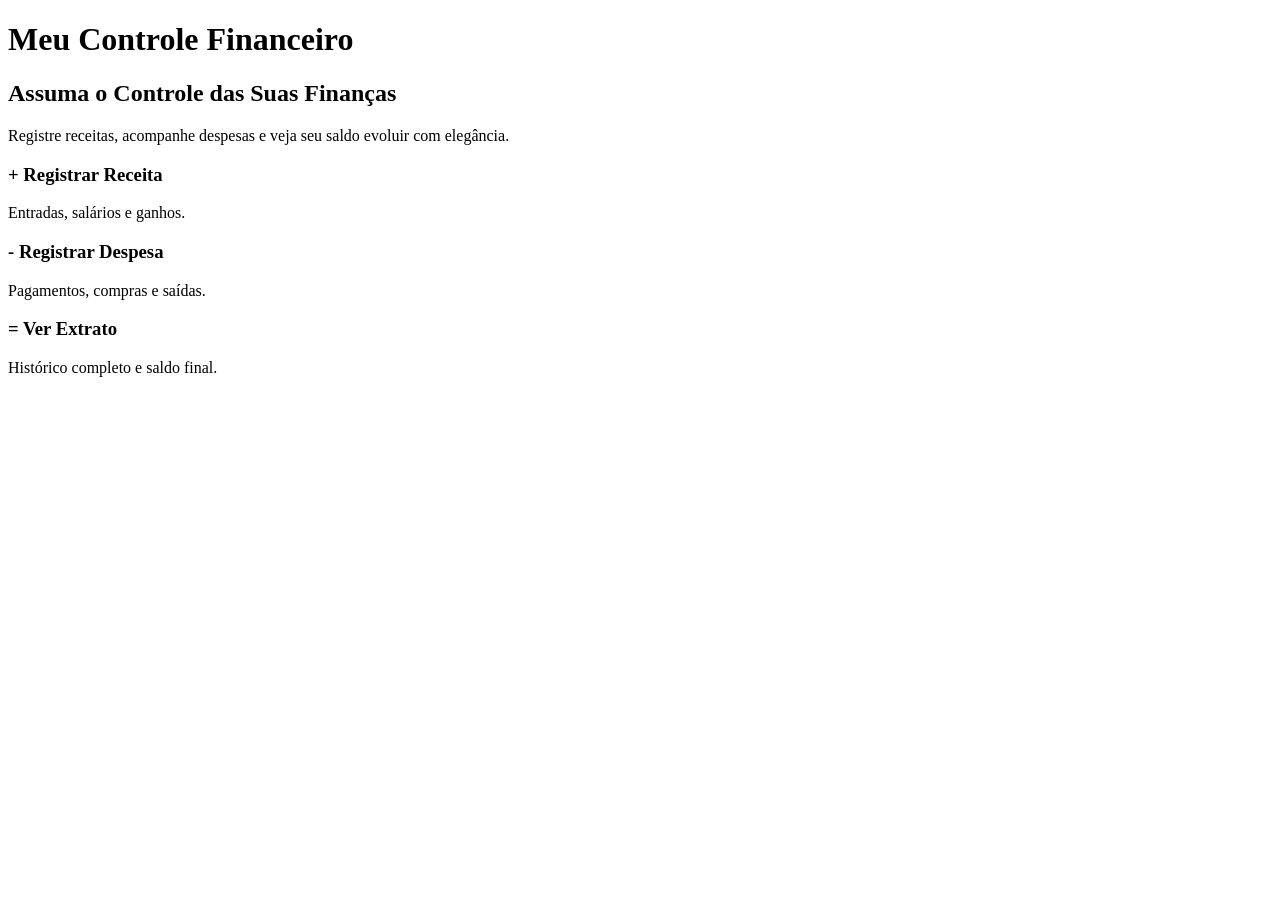
<file: src/main/resources/templates/index.html>
<!DOCTYPE html>
<html xmlns:th="http://www.thymeleaf.org">
<head>
    <meta charset="UTF-8">
    <title>Controle Financeiro - Home</title>
    <link rel="stylesheet" th:href="@{/css/layout.css}" />
</head>

<body>

    <header>
        <h1>Meu Controle Financeiro</h1>
    </header>

    <main>
        <h2>Assuma o Controle das Suas Finanças</h2>
        <p>Registre receitas, acompanhe despesas e veja seu saldo evoluir com elegância.</p>

        <div class="cta-container">
            <a th:href="@{/receitas}" class="cta-button cta-receita">
                <h3>+ Registrar Receita</h3>
                <p>Entradas, salários e ganhos.</p>
            </a>

            <a th:href="@{/despesas}" class="cta-button cta-despesa">
                <h3>- Registrar Despesa</h3>
                <p>Pagamentos, compras e saídas.</p>
            </a>

            <a th:href="@{/extrato}" class="cta-button cta-extrato">
                <h3>= Ver Extrato</h3>
                <p>Histórico completo e saldo final.</p>
            </a>
        </div>
    </main>

</body>
</html>
</file>
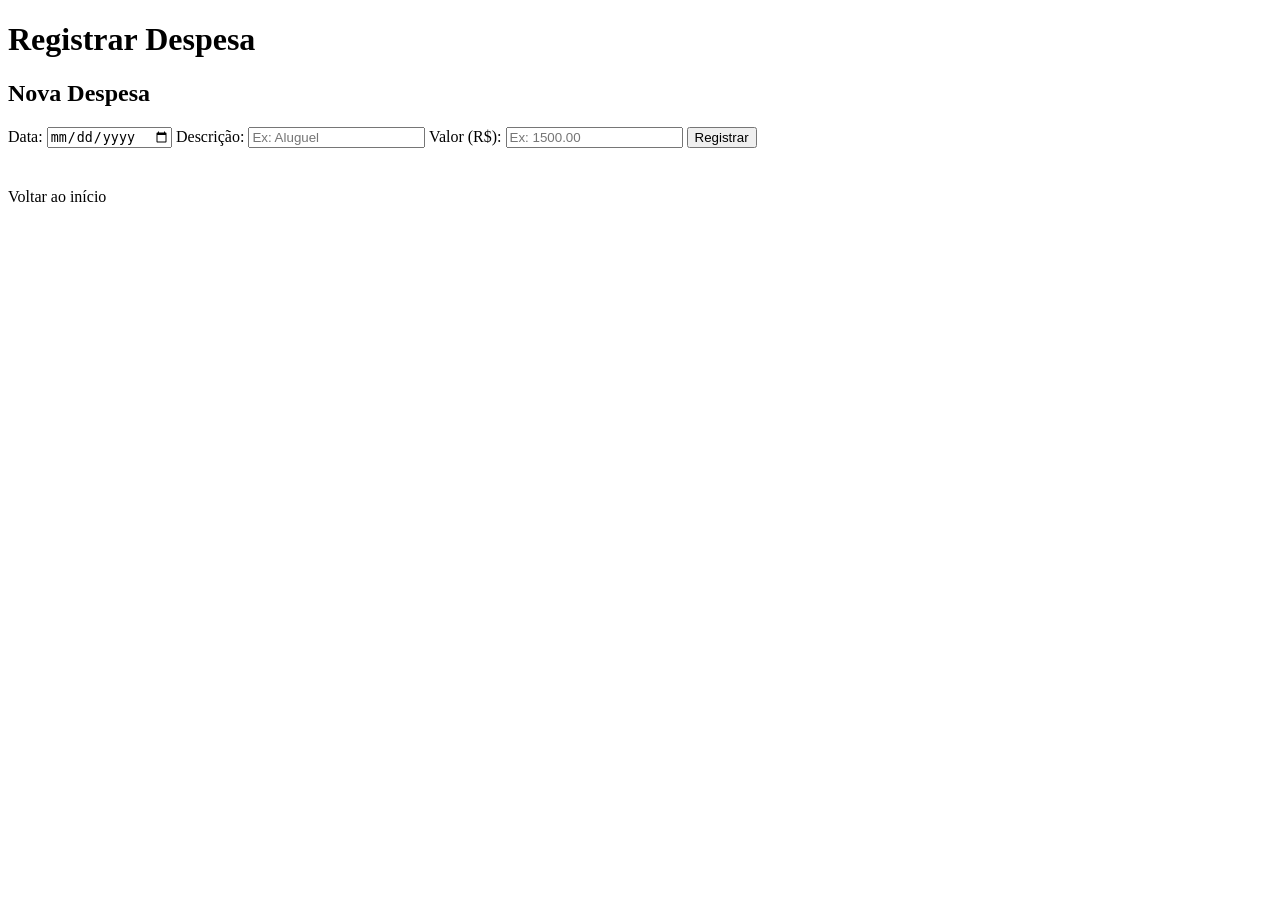
<file: src/main/resources/templates/despesas.html>
<!DOCTYPE html>
<html xmlns:th="http://www.thymeleaf.org">
<head>
    <meta charset="UTF-8">
    <title>Registrar Despesa</title>
    <link rel="stylesheet" th:href="@{/css/layout.css}" />
</head>

<body>

    <header>
        <h1>Registrar Despesa</h1>
    </header>

    <main>
        <h2>Nova Despesa</h2>

        <form th:action="@{/despesas}" method="post" th:object="${despesa}">
            <label>Data:</label>
            <input type="date" th:field="*{data}" />

            <label>Descrição:</label>
            <input type="text" th:field="*{descricao}" placeholder="Ex: Aluguel" />

            <label>Valor (R$):</label>
            <input type="number" step="0.01" th:field="*{valor}" placeholder="Ex: 1500.00" />

            <input type="submit" value="Registrar" />
        </form>

        <div th:if="${mensagem != null}">
            <h3 th:text="${mensagem}" style="color: #28a745;"></h3>
        </div>

        <div class="cta-container" style="margin-top: 40px;">
            <a th:href="@{/}" class="cta-button cta-extrato">Voltar ao início</a>
        </div>

    </main>

</body>
</html>
</file>
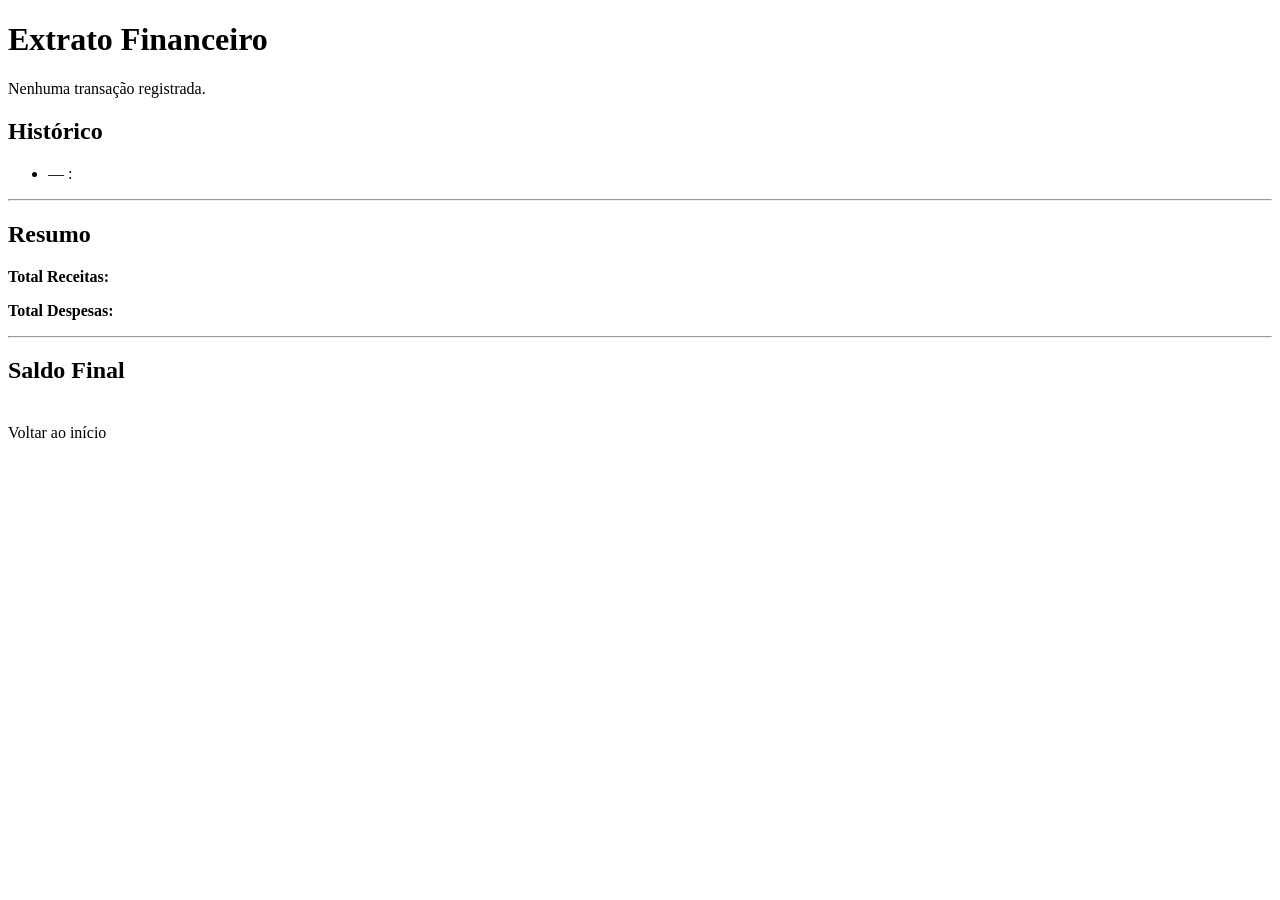
<file: src/main/resources/templates/extrato.html>
<!DOCTYPE html>
<html xmlns:th="http://www.thymeleaf.org">
<head>
    <meta charset="UTF-8">
    <title>Extrato</title>
    <link rel="stylesheet" th:href="@{/css/layout.css}" />
</head>

<body>

    <header>
        <h1>Extrato Financeiro</h1>
    </header>

    <main>

        <div th:if="${extrato.historicoGeral.isEmpty()}">
            <p>Nenhuma transação registrada.</p>
        </div>

        <div th:unless="${extrato.historicoGeral.isEmpty()}">
            <h2>Histórico</h2>
            <ul>
                <li th:each="t : ${extrato.historicoGeral}"
                    th:class="${t.isReceita() ? 'receita' : 'despesa'}">
                    
                    <span th:text="${#dates.format(t.data, 'dd/MM/yyyy')}"></span> —
                    <span th:text="${t.descricao}"></span>:
                    <span th:text="${#numbers.formatCurrency(t.valor)}"></span>
                </li>
            </ul>
            
            <hr/>

            <h2>Resumo</h2>

            <p>
                <strong>Total Receitas:</strong>
                <span th:text="${#numbers.formatCurrency(extrato.totalReceitas)}" class="receita"></span>
            </p>

            <p>
                <strong>Total Despesas:</strong>
                <span th:text="${#numbers.formatCurrency(extrato.totalDespesas)}" class="despesa"></span>
            </p>

            <hr/>

            <h2>Saldo Final</h2>
            <p>
                <span th:text="${#numbers.formatCurrency(extrato.saldoFinal)}"></span>
            </p>
        </div>

        <div class="cta-container" style="margin-top: 40px;">
            <a th:href="@{/}" class="cta-button cta-extrato">Voltar ao início</a>
        </div>

    </main>

</body>
</html>
</file>
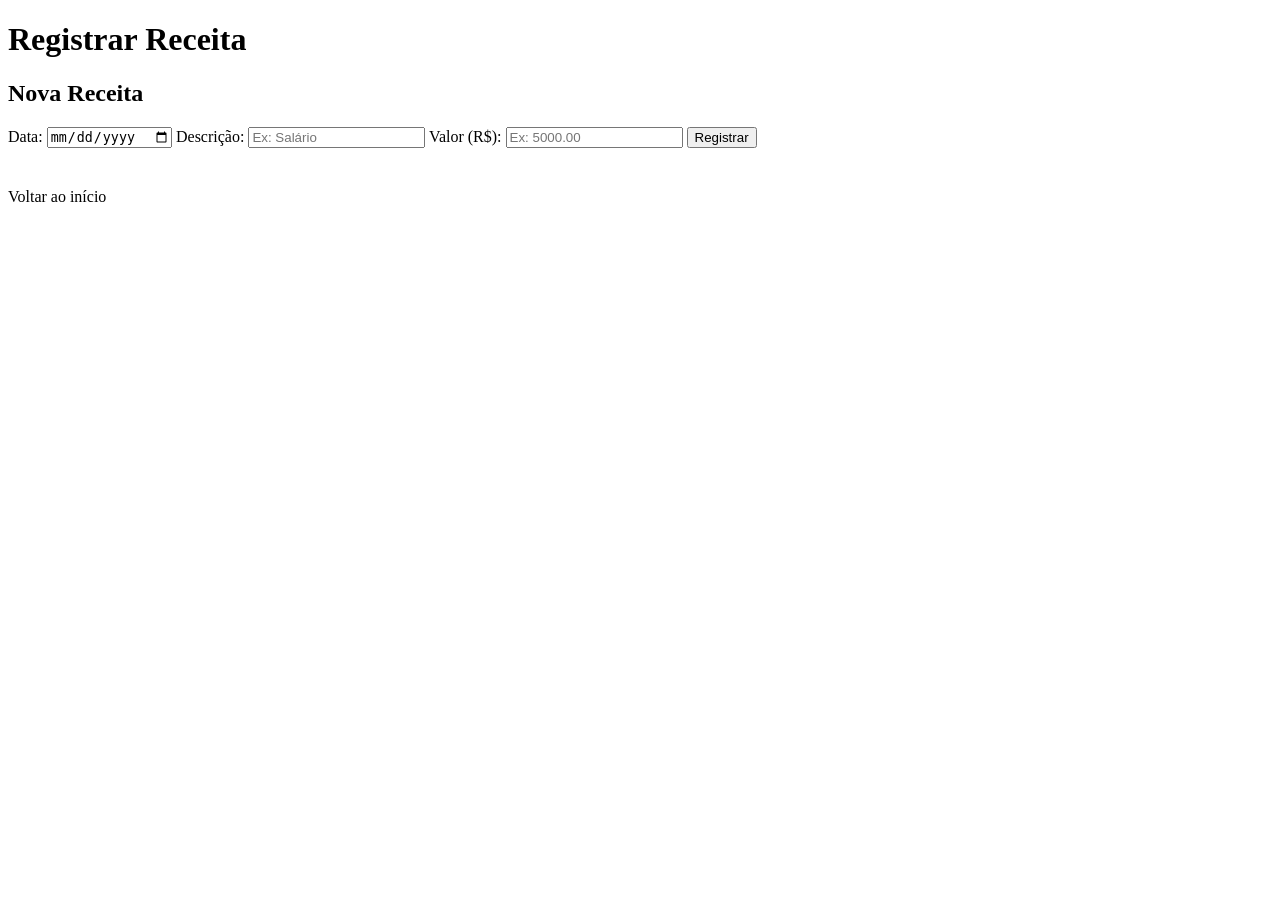
<file: src/main/resources/templates/receitas.html>
<!DOCTYPE html>
<html xmlns:th="http://www.thymeleaf.org">
<head>
    <meta charset="UTF-8">
    <title>Registrar Receita</title>
    <link rel="stylesheet" th:href="@{/css/layout.css}" />
</head>

<body>

    <header>
        <h1>Registrar Receita</h1>
    </header>

    <main>
        <h2>Nova Receita</h2>

        <form th:action="@{/receitas}" method="post" th:object="${receita}">
            <label>Data:</label>
            <input type="date" th:field="*{data}" />

            <label>Descrição:</label>
            <input type="text" th:field="*{descricao}" placeholder="Ex: Salário" />

            <label>Valor (R$):</label>
            <input type="number" step="0.01" th:field="*{valor}" placeholder="Ex: 5000.00" />

            <input type="submit" value="Registrar" />
        </form>

        <div th:if="${mensagem != null}">
            <h3 th:text="${mensagem}" style="color: #28a745;"></h3>
        </div>

        <div class="cta-container" style="margin-top: 40px;">
            <a th:href="@{/}" class="cta-button cta-extrato">Voltar ao início</a>
        </div>

    </main>

</body>
</html>
</file>
